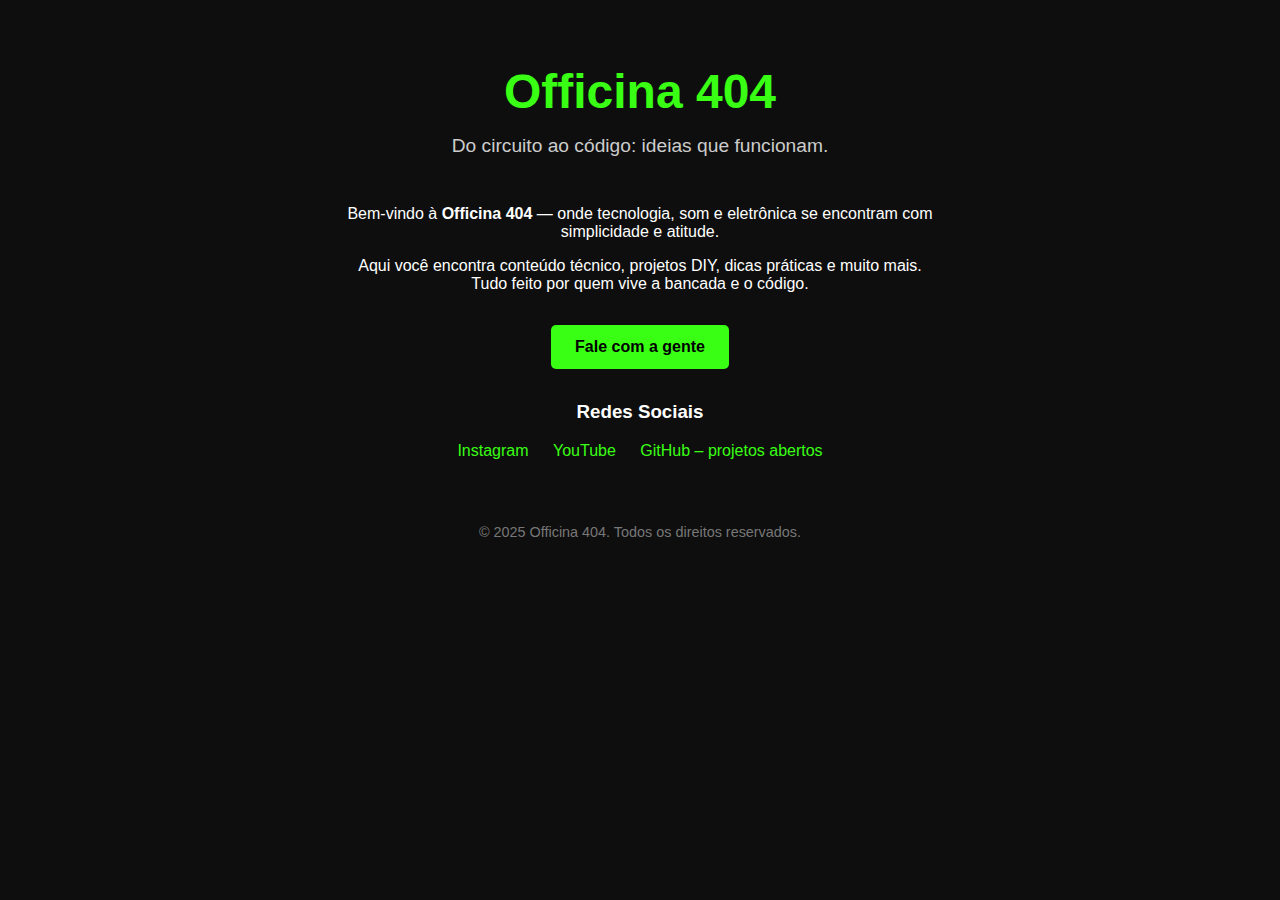
<file: index.html>
<!DOCTYPE html>
<html lang="pt-br">
<head>
  <meta charset="UTF-8">
  <meta name="viewport" content="width=device-width, initial-scale=1.0">
  <title>Officina 404</title>
  <style>
    body {
      margin: 0;
      font-family: Arial, sans-serif;
      background-color: #0e0e0e;
      color: #ffffff;
      text-align: center;
      padding: 2rem;
    }
    header {
      margin-bottom: 3rem;
    }
    h1 {
      font-size: 3rem;
      color: #39ff14;
    }
    p.slogan {
      font-size: 1.2rem;
      color: #ccc;
      margin-top: -1rem;
    }
    section {
      max-width: 600px;
      margin: 0 auto 2rem;
    }
    .cta {
      margin-top: 2rem;
    }
    .cta a {
      display: inline-block;
      background-color: #39ff14;
      color: #000;
      padding: 0.8rem 1.5rem;
      text-decoration: none;
      font-weight: bold;
      border-radius: 5px;
    }
    footer {
      margin-top: 4rem;
      font-size: 0.9rem;
      color: #777;
    }
    .social-links a {
      margin: 0 10px;
      color: #39ff14;
      text-decoration: none;
    }
  </style>
</head>
<body>
  <header>
    <h1>Officina 404</h1>
    <p class="slogan">Do circuito ao código: ideias que funcionam.</p>
  </header>

  <section>
    <p>Bem-vindo à <strong>Officina 404</strong> — onde tecnologia, som e eletrônica se encontram com simplicidade e atitude.</p>
    <p>Aqui você encontra conteúdo técnico, projetos DIY, dicas práticas e muito mais. Tudo feito por quem vive a bancada e o código.</p>
    <div class="cta">
      <a href="mailto:contato@officina404.com.br">Fale com a gente</a>
    </div>
  </section>

  <section class="social-links">
    <h3>Redes Sociais</h3>
    <a href="https://instagram.com/officina404" target="_blank">Instagram</a>
    <a href="#">YouTube</a>
    <a href="https://github.com/hard87" target="_blank">GitHub – projetos abertos</a>

  </section>

  <footer>
    <p>&copy; 2025 Officina 404. Todos os direitos reservados.</p>
  </footer>
</body>
</html>
</file>
